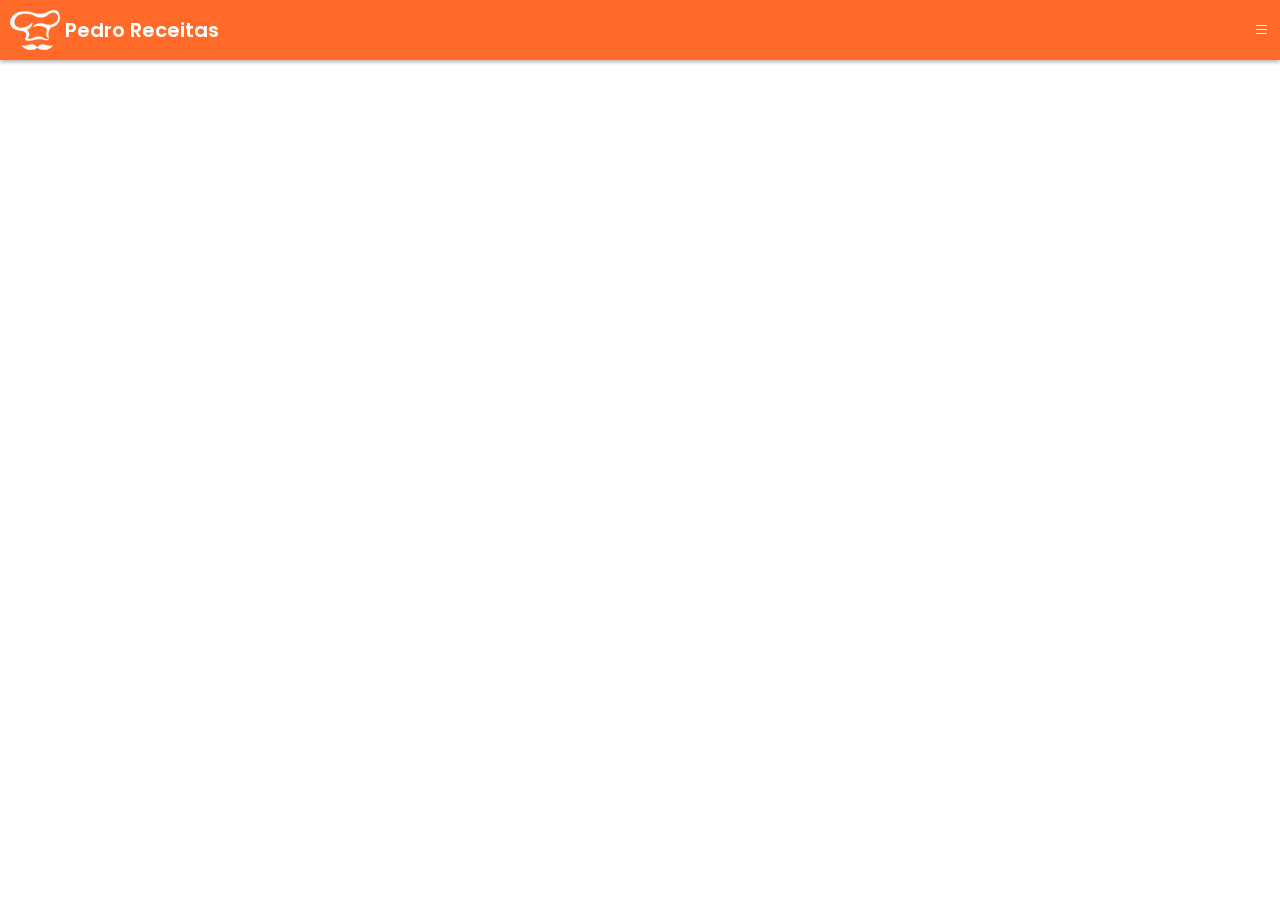
<file: application/index.html>
<!DOCTYPE html>
<html lang="en">
  <head>
    <meta charset="UTF-8" />
    <meta name="viewport" content="width=device-width, initial-scale=1.0" />
    <title>Pedro Receitas</title>

    <link rel="preconnect" href="https://fonts.gstatic.com" />
    <link
      href="https://fonts.googleapis.com/css2?family=Poppins:wght@300;400;500;600;700&display=swap"
      rel="stylesheet"
    />
    <link rel="stylesheet" href="../utils/styles/style.css" />
    <link
      href=" https://cdn.jsdelivr.net/npm/bootstrap-icons@1.11.3/font/bootstrap-icons.min.css "
      rel="stylesheet"
    />
  </head>
  <body>
    <div class="navbar white-theme" id="navbar">
      <div id="logo">
        <img
          id="logo-img"
          src="../utils/img/chapeu-white.svg"
          alt="Logo cozinheiro"
        />
        <p id="logo-text">Pedro Receitas</p>
      </div>
      <div id="open-menu">
        <i class="bi bi-list" id="open-menu-img"></i>
      </div>
    </div>

    <div id="menu-container">
      <div class="nav-menu">
        <div id="blank-space"></div>
        <div class="nav-menu-opt">
          <div>
            <div id="nav-menu-header">
              <h3>Menu</h3>
              <i class="bi bi-x-lg"></i>
            </div>
            <div id="nav-menu-act">
              <a class="menu-links" href="#"><i class="bi bi-house-fill"></i> Página Inicial</a>
              <a class="menu-links" id="share-page"><i class="bi bi-share-fill"></i> Compartilhar</a>
            </div>
          </div>

          <div class="social-media">
            <h3>Mais projetos</h3>
            <a class="menu-links" href="https://github.com/pedroD630"><i class="bi bi-github"></i> GitHub</a>
            <a class="menu-links" href="https://www.linkedin.com/in/pedrohensil06"><i class="bi bi-linkedin"></i> LinkedIn</a>
          </div>
        </div>
      </div>
    </div>
  </body>
</html>
</file>
<file: utils/styles/style.css>
:root {
  --app_bg: #fff;
  --first_plan_bg: #fff;
  --primary_text_color: #262626;
  --secondary_text_color: #acacac;
  --menu_text_color: #fff;
  --select_shadow: 2px 2px 2px 2px rgba(0, 0, 0, 0.425);
  --footer_shadow: 0 -2px 2px rgba(0, 0, 0, 0.2);
  --theme_btn_bd: #8f8f8f;
  --theme_btn_bg: #cfcece;
  --theme_switch_margin: 0 auto 0 0;
  --sun_icon_visible: visible;
  --moon_icon_visible: hidden;
}

.darkmode {
  --app_bg: rgb(17, 26, 35);
  --first_plan_bg: #363636;
  --primary_text_color: #eee;
  --secondary_text_color: #A7A6A6;
  --menu_text_color: #fff;
  --select_shadow: 2px 2px 2px 2px rgba(113, 113, 113, 0.41);
  --footer_shadow: 0 -2px 2px rgba(113, 113, 113, 0.41);
  --theme_btn_bd: #666666;
  --theme_btn_bg: rgb(35, 54, 73);
  --theme_switch_margin: 0 0 0 auto;
  --sun_icon_visible: hidden;
  --moon_icon_visible: visible;
}

body {
  display: flex;
  flex-direction: column;
  font-family: "Poppins", Arial, sans-serif;
  margin: 0;
  color: var(--primary_text_color);
  overflow-x: hidden;
	overflow-y: visible;
}

#content {
  display: flex;
  flex-direction: column;
  align-items: center;
  min-height: calc(100dvh);
  margin-top: 60px;
  background-color: var(--app_bg);
}

.no-select{
  -webkit-user-select: none; /* Safari */
  -ms-user-select: none; /* IE 10 and IE 11 */
  user-select: none; /* Standard syntax */
}

.navbar {
  top: 0;
  position: fixed;
  width: 100%;
  box-sizing: border-box;
  height: 60px;
  background-color: #ff6a28;
  padding: 0px 10px 0px 10px;
  display: flex;
  justify-content: space-between;
  align-items: center;
  color: var(--menu_text_color);
  z-index: 9999;
}

.navbar.white-theme {
  box-shadow: 0 2px 4px 0 rgba(0, 0, 0, 0.3);
}

#logo {
  display: flex;
  justify-content: center;
  align-items: center;
  gap: 5px;
}
#logo-text {
  font-size: 20px;
  font-weight: 600;
  margin: 0;
}

#logo-img {
  width: 50px;
  transition: width 0.5s ease;
}

#logo-img:hover {
  width: 60px;
}

@keyframes slidein {
  from {
    margin-left: 100%;
    width: 0;
  }

  to {
    margin-left: 0%;
    width: 50vw;
  }
}

.blank-space {
  height: 70px;
}

h3 {
  margin: 0;
}

.nav-menu a,
#desktop-icons a {
  text-decoration: none;
}

.slogan {
  display: none;
  opacity: 0;
  font-family: "Dancing Script", cursive;
  font-optical-sizing: auto;
  font-weight: 600;
  font-style: normal;
  font-size: 25px;
  transition: all 1s ease-out;
}

.menu-links {
  background-color: transparent;
  transition: all 0.3s ease-out;
  color: var(--menu_text_color);
  padding: 2px;
}

.menu-links:hover {
  background-color: #fff;
  color: #ff6a28;
  box-shadow: 2px 2px 2px 2px rgba(0, 0, 0, 0.3);
  border-radius: 10px;
}

@starting-style {
  .slogan {
    opacity: 0;
  }
}

.recipe-card {
  margin-top: 30px;
  height: 150px;
  display: flex;
  justify-content: flex-end;
  border: 1px solid var(--primary_text_color);
  border-radius: 5px;
  background-size: cover;
  flex-shrink: 0;
  transition: width 0.3s ease;
  transition: height 0.3s ease-out;
}

.blurred-back {
  width: 50%;
  backdrop-filter: blur(100px);
  border-left: 2px solid #262626;
  display: flex;
  justify-content: center;
  align-items: center;
  border-radius: 0px 5px 5px 0px;
}
.card.description {
  padding-left: 10px;
  width: 100%;
  text-align: left;
  color: #fff;
  padding-top: 3px;
}

.card.description p {
  font-weight: bolder;
}

.open-recipe {
  width: 100px;
  height: 30px;
  border: 2px solid #fff;
  border-radius: 5px;
  background-color: #fff;
  color: #262626;
  cursor: pointer;
  transition: all 0.3s ease;
}

.open-recipe:hover {
  font-weight: bolder;
  width: 120px;
  height: 35px;
  border-radius: 10px;
}

.selectors {
  display: flex;
  max-width: 70vw;
  flex-wrap: wrap;
  gap: 10px;
  justify-content: space-around;
  margin-top: 30px;
}

.recipe-type {
  border-radius: 40px;
  height: 40px;
  display: flex;
  justify-content: center;
  align-items: center;
  padding: 5px;
  width: 100px;
  color: #262626;
  border: 1px solid var(--primary_text_color);
  font-weight: bolder;
  transition: all 0.3s ease;
  cursor: pointer;
}

.recipe-type:hover {
  width: 110px;
  height: 45px;
  color: var(--secondary_text_color);
}

.recipe-type.selected {
  border: 2px solid var(--secondary_text_color);
  box-shadow: var(--select_shadow);
  width: 110px;
  height: 45px;
}

.recipes-list {
  display: flex;
  flex-direction: column;
  max-width: 100vw;
}

#daily-recipe {
  margin-top: 0;
  flex-shrink: 0;
}

#empty {
  display: none;
}
#empty.visible {
  display: flex;
  margin-top: 20px;
}

.footer {
  background-color: #ff6a28;
  padding: 20px 0;
  margin-top: 30px;
  width: 100vw;
  bottom: 0;
  position: relative;
  color: var(--menu_text_color);
  box-shadow: var(--footer_shadow);
}

.container {
  max-width: 1200px;
  margin: 0 auto;
  padding: 0 20px;
}

.row {
  display: flex;
  flex-wrap: wrap;
  justify-content: space-between;
}

.col-md-6 {
  width: calc(50% - 20px); /* Leva em consideração o padding de 20px do container */
}

.social-links {
  list-style: none;
  padding: 0;
  text-align: right;
}

.social-links li {
  display: inline-block;
  margin-left: 10px;
}

.social-links li:first-child {
  margin-left: 0;
}

.social-links a {
  color: var(--menu_text_color);
  font-size: 20px;
  text-decoration: none;
}

.social-links a:hover {
  color: #0056b3; /* Cor do link ao passar o mouse */
}

.modal {
  display: none;
  position: fixed;
  top: 0;
  left: 0;
  width: 100%;
  height: 100%;
  background-color: rgba(0, 0, 0, 0.5);
  z-index: 9999;
  overflow: auto;
}

.modal-content {
  background-color: var(--first_plan_bg);
  margin: 15% auto;
  padding: 20px;
  border: 1px solid #888;
  width: 80%; /* A largura pode ser ajustada conforme necessário */
  max-width: 600px; /* Define uma largura máxima */
  border-radius: 20px;
  height: 50vh;
  align-self: center;
  display: flex;
  align-items: center;
  justify-content: center;
}

.close {
  color: var(--secondary_text_color);
  float: right;
  font-size: 28px;
  font-weight: bold;
}

.close:hover,
.close:focus {
  color: var(--primary_text_color);
  text-decoration: none;
  cursor: pointer;
}

.share:hover{
  cursor: pointer;
}

.recipe-header{
  margin: 15px;
  display: flex;
  gap: 20px;
}

.recipe-header .presentation{
  text-align: center;
}

.recipe-header .presentation h3{
  font-size: 25px;
}
.recipe-header .presentation img, .img{
  width: 200px;
  border-radius: 10px;
  border: 1px solid var(--primary_text_color);

  transition: width 1s ease-in-out;
}

.recipe-header .recipe-info p{
  margin: 0;
}

.recipe-header .recipe-info{
  padding-top: 30px;
  display: flex;
  flex-direction: column;

  justify-content: center;
}

.recipe-atribute{
  transition: color 0.3s ease-in;
}

.recipe-atribute:hover{
  color: #ff6a28;
}

.recipe-info .share{
  background-color: #ff8c5b;
  border: 1px solid var(--primary_text_color);
  border-radius: 10px;
  width: 100px;
  height: 20px;
  transition: all 0.3s ease-in-out;
}

.recipe-info .share:hover{
  background-color: #ff6a28;
  width: 120px;
  height: 30px
}

.recipe-ingredients, .recipe-method {
  display: flex;
  flex-direction: column;
  padding: 15px;
  max-width: 100vw;
  box-sizing: border-box;
}

.ingredient {
  margin-bottom: 5px;
  text-decoration: none;
  cursor: pointer; 
}

.ingredient input[type="checkbox"]:checked + span {
  text-decoration: line-through;
  color: var(--secondary_text_color);
}

.method{
  display: flex;
  justify-content: space-between;
  margin-top: 10px;
  gap: 5px;
}

.method-description{
  display: flex;
  gap: 5px;
}

.method-description .num{
  font-size: 20px;
  font-weight: bolder;
  hyphens: auto;
  word-break: break-all;
}
.method-description p{ 
  margin: 0;
}
.method-img {
  display: flex;
  align-self: center;
}

.set-theme {
  width: 50px;
  height: 25px;
  border-radius: 50px;
  padding: 2px;
  margin: 0 10px 0 10px;
  display: flex;
  align-items: center;
  transition: background-color 0.3s ease;
}

.set-theme {
  border: 2px solid var(--theme_btn_bd);
  background-color: var(--theme_btn_bg);
}

.theme-switch {
  width: 45%;
  border-radius: 100%;
  height: 90%;
  display: flex;
  align-items: center;
  justify-content: center;
  background-color: var(--app_bg);
  color: var(--secondary_text_color);
  margin: var(--theme_switch_margin);
  transition: margin 0.3s ease;
}

.theme-switch i {
  font-size: 15px;
  transition: visibility 0s, opacity 0.5s linear;
  position: fixed;
}

.sun {
  visibility: var(--sun_icon_visible);
}

.moon {
  visibility: var(--moon_icon_visible);
}

.navbar-opt {
  display: flex;
}

/* Estilos específicos para dispositivos móveis */
@media only screen and (max-width: 699px) {
  .recipe-card {
    width: 90vw;
  }
  #desktop-icons {
    display: none;
  }

  #mobile-open-menu {
    border: 1px solid #fff;
    border-radius: 5px;
    width: 40px;
    text-align: center;
    cursor: pointer;
  }

  #open-menu-img {
    font-size: 20px;
  }

  #mobile-open-menu.visible {
    background-color: var(--menu_text_color);
    color: #ff6a28;
  }

  .social-media,
  #nav-menu-act {
    display: flex;
    flex-direction: column;
  }
  .social-media {
    padding-bottom: 20px;
    flex-grow: 1;
    justify-content: center;
  }

  .nav-menu-opt {
    display: flex;
    flex-direction: column;
    box-sizing: border-box;
    justify-content: space-between;
    padding: 60px 5px 0px 5px;
    height: 100%;
  }

  #nav-menu-header {
    display: flex;
    justify-content: space-between;
    font-size: 20px;
  }

  .nav-menu {
    width: 0;
    display: none;
    background-color: #ff6a28;
    color: var(--menu_text_color);
    height: 100vh;
    top: 0;
    position: fixed;
  }

  #menu-container .visible {
    display: flex;
    flex-direction: column;
    width: 50vw;
    animation-duration: 0.3s;
    animation-name: slidein;
    box-shadow: -5px 0 5px rgba(0, 0, 0, 0.3);
  }

  #menu-container {
    display: flex;
    justify-content: flex-end;
    overflow: hidden;
    position: absolute;
    z-index: 9997;
    width: 100vw;
  }

  #method-img{
    width: 150px;
  }
}

/* Media query para telas grandes */
@media only screen and (min-width: 700px) {
  .recipe-card {
    width: 70vw;
  }
  #mobile-open-menu,
  #menu-container {
    display: none;
  }

  #desktop-icons {
    display: flex;
    align-items: center;
    gap: 10px;
  }

  #desktop-icons .menu-links i {
    font-size: 20px;
  }
  .recipe-header .presentation img{
    width: 400px;
  }
  .recipe-header .presentation h3{
    font-size: 40px;
  }
}

/* faz a animação do slogan ser visível */
@media only screen and (min-width: 840px) {
  .slogan {
    display: flex;
  }
}

@media only screen and (min-width: 850px) {
  .slogan {
    opacity: 1;
    flex-grow: 1;
    align-items: center;
    justify-content: center;
  }
  .recipe-card {
    height: 300px;
  }
  .recipe{
    width: 600px;
    align-self: center;
  }
}
</file>
